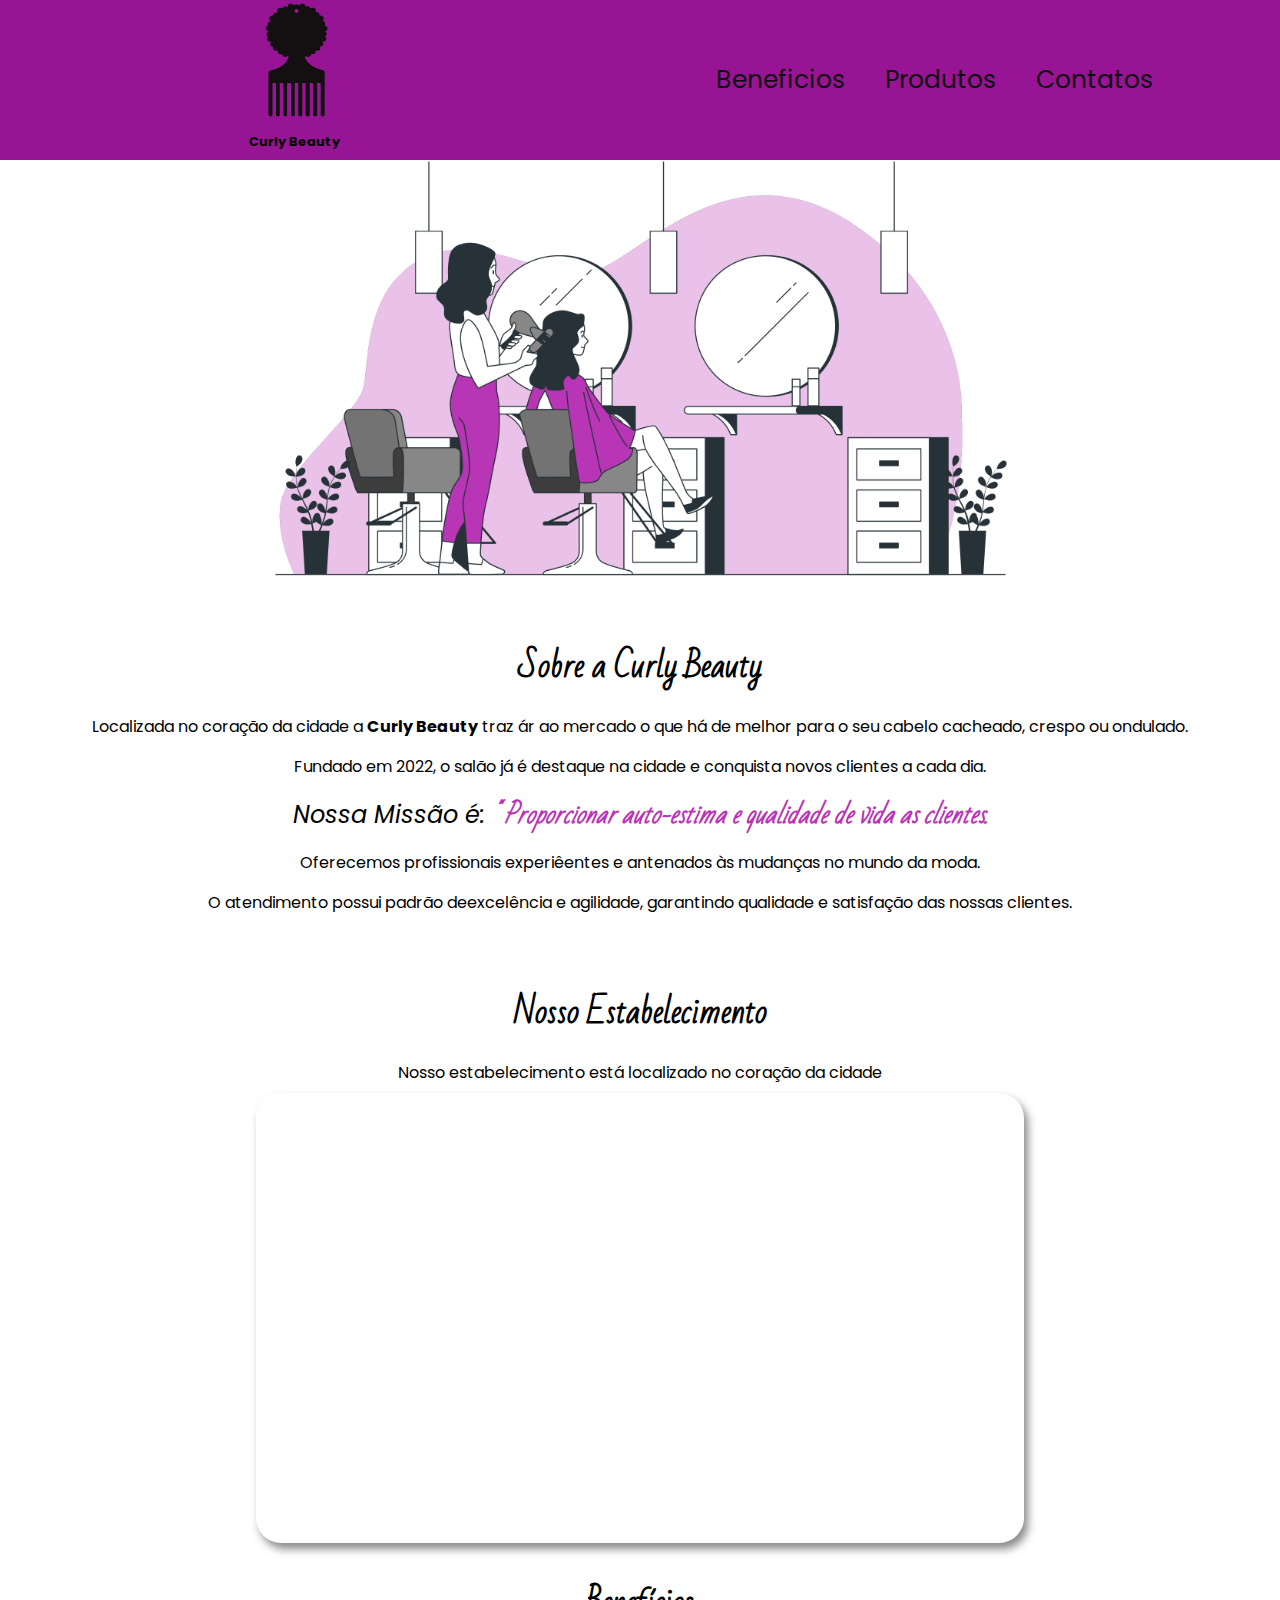
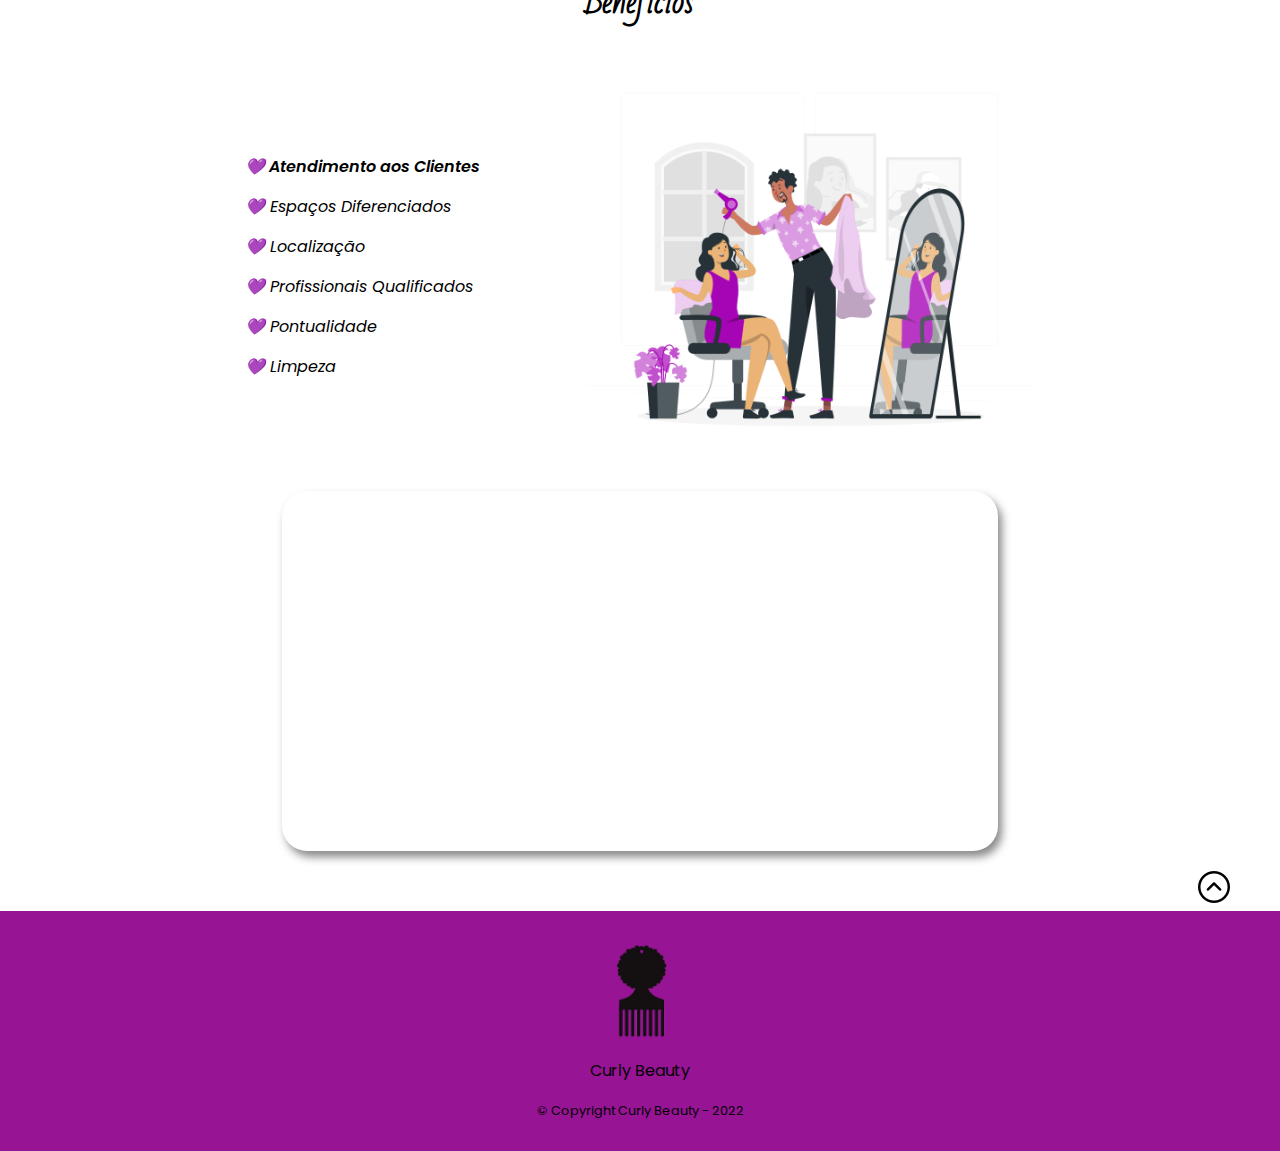
<file: curly_beauty/home/index.html>
<!DOCTYPE html>
<html lang="pt-br">

<head>
  <meta charset="UTF-8">
  <meta http-equiv="X-UA-Compatible" content="IE=edge">
  <meta name="viewport" content="width=device-width, initial-scale=1.0">
  <title>Curly Beauty</title>
  <link rel="stylesheet" href="style.css">
</head>

<body>
  <header class="header">
    <h1 class="group__logo">
      <img class="logo" src="../assets/pente-garfo-removebg-preview.png" alt="pente garfo">
      <span class="text__logo">Curly Beauty</span>
    </h1>
    <nav id="scroll" class="menu">
      <a href="#beneficios">Beneficios</a>
      <a href="../produtos/produtos.html">Produtos</a>
      <a href="../contato/contato.html">Contatos</a>

    </nav>
  </header>
  <img id="banner" src="../assets/Beauty salon-bro.png" alt="cabelereira escovando o cabelo da cliente">
  <section class="principal">
    <h2 id="quemsomos" class="titulo__principal">Sobre a Curly Beauty</h2>
    <div class="text-principal">
      <p class="description">Localizada no coração da cidade a <strong> Curly Beauty</strong> traz ár ao mercado o que
        há
        de melhor para o seu cabelo cacheado, crespo ou ondulado.
        <br>Fundado em 2022, o salão já é destaque na cidade e conquista novos
        clientes a cada dia.
      </p>
      <p id="missao">
        <em>Nossa Missão é: <strong>" Proporcionar auto-estima e qualidade de vida as clientes.</strong></em>
      </p>
      <p class="description">Oferecemos profissionais experiêentes e antenados às mudanças no mundo da moda. <br>
        O atendimento possui padrão deexcelência e agilidade, garantindo qualidade e satisfação das nossas clientes.
      </p>
    </div>
  </section>
  <section class="mapa">
    <h3 class="titulo__principal">Nosso Estabelecimento</h3>
    <p class="description">Nosso estabelecimento está localizado no coração da cidade</p>
    <iframe
      src="https://www.google.com/maps/embed?pb=!1m18!1m12!1m3!1d123056.9204289534!2d-47.
      67310811876551!3d-15.455964807675986!2m3!1f0!2f0!3f0!3m2!1i1024!2i768!4f13.
      1!3m3!1m2!1s0x935a6ff8c53ef657%3A0x6bacb765fe50147d!2sPlanaltina%2C%20GO!5e0!3m2!1spt-BR!2sbr!4v1662909425857!5m2!1spt-BR!2sbr"
      width="60%" height="450" style="border:0;" allowfullscreen="" loading="lazy"
      referrerpolicy="no-referrer-when-downgrade"></iframe>
  </section>
  <section class="beneficios">
    <h3 id="beneficios" class="titulo__principal">Benefícios</h3>
    <section class="group-beneficios">
      <ul class="group-item">
        <li class="itens">Atendimento aos Clientes</li>
        <li class="itens">Espaços Diferenciados</li>
        <li class="itens">Localização</li>
        <li class="itens">Profissionais Qualificados</li>
        <li class="itens">Pontualidade</li>
        <li class="itens">Limpeza</li>
      </ul>
      <img class="imagem__beneficios" src="../assets/Beauty salon-rafiki.png" alt="cabelereira com uma tesousa na mão">
    </section>
    <div class="video">
      <iframe width="80%" height="360" src="https://www.youtube.com/embed/kNw8V_Fkw28" title="YouTube video player"
        frameborder="0" allow="accelerometer; autoplay; clipboard-write; encrypted-media; gyroscope; picture-in-picture"
        allowfullscreen></iframe>
    </div>
    <button class="button-up-arrow">
      <a href="#scroll">
        <img class="btn" src="../assets/up-arrow.png" alt="botão de rolagem">
      </a>
    </button>
  </section>
  <footer class="footer">
    <div class="group__footer">
      <img class="footer__logo" src="../assets/pente-garfo-removebg-preview.png" alt="pente garfo">
      <span class="text_footer_logo">Curly Beauty</span>
      <p class="copyright">© Copyright Curly Beauty - 2022</p>
    </div>
  </footer>
</body>

</html>
</file>
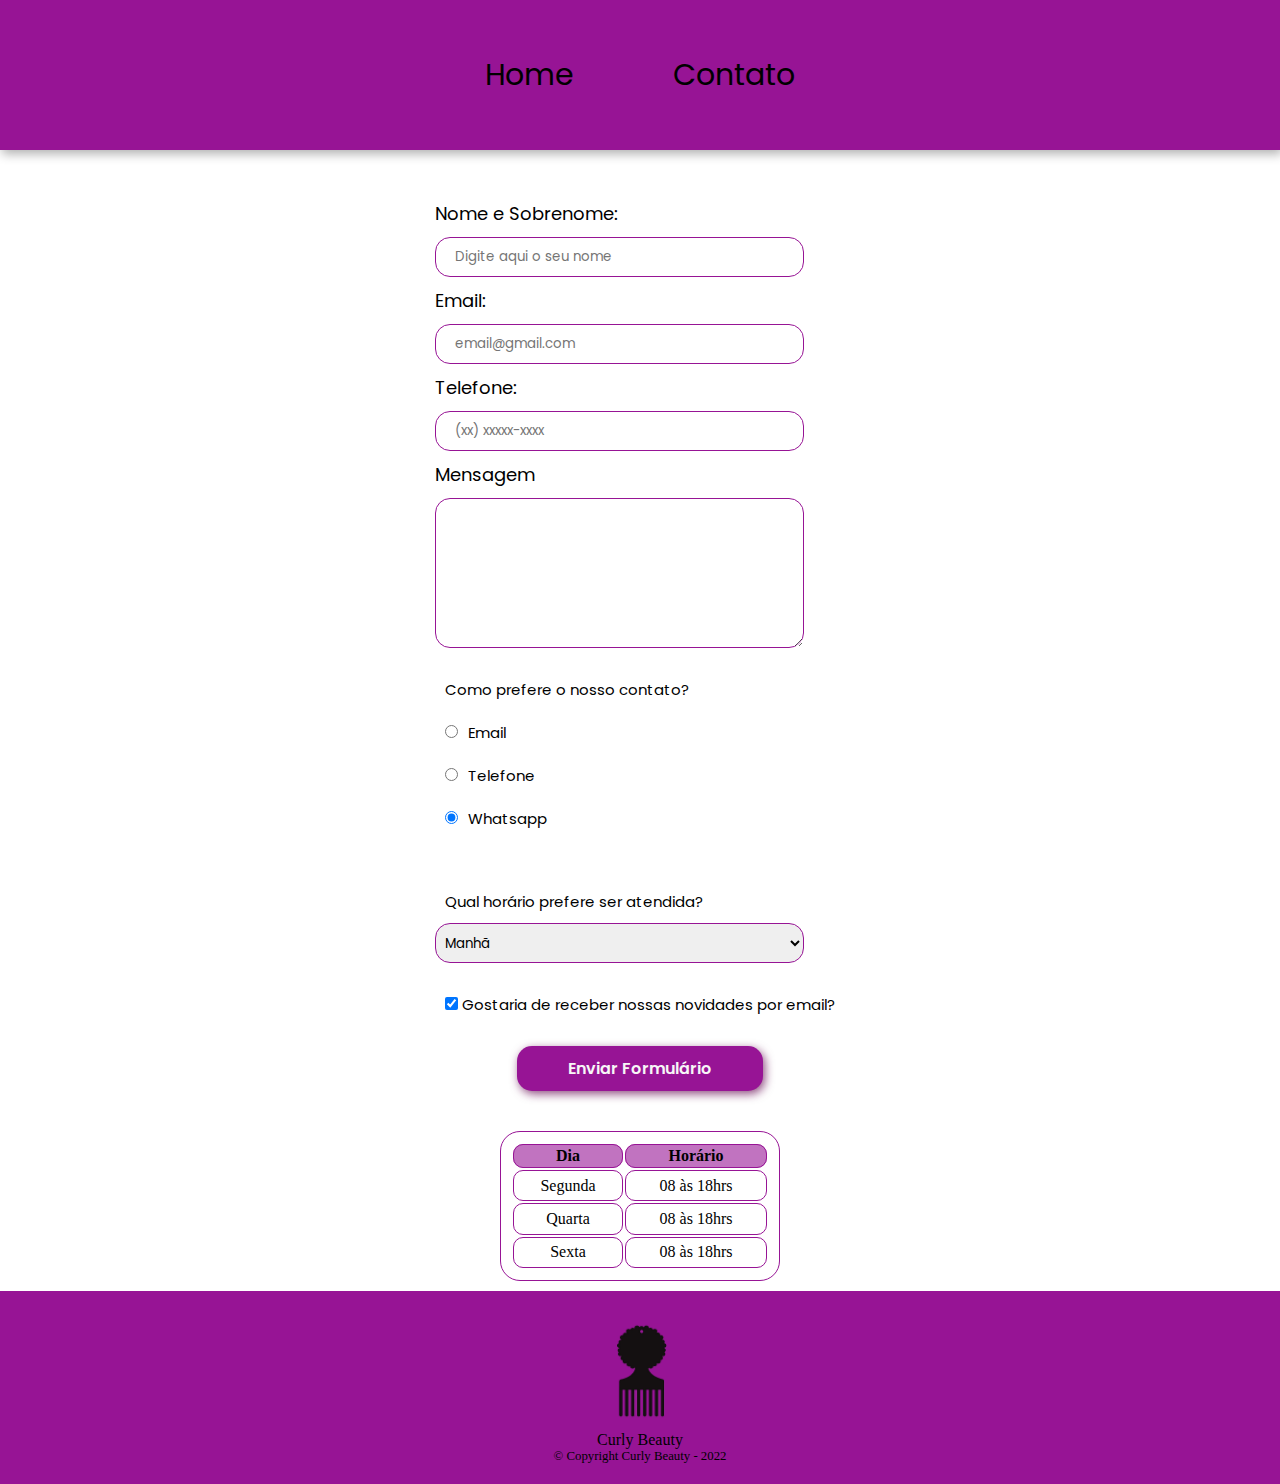
<file: curly_beauty/contato/contato.html>
<!DOCTYPE html>
<html lang="pt-br">

<head>
   <meta charset="UTF-8">
   <meta http-equiv="X-UA-Compatible" content="IE=edge">
   <meta name="viewport" content="width=device-width, initial-scale=1.0">
   <title>Contato</title>
   <link rel="stylesheet" href="contato.css">
</head>

<body>
   <div class="container">
      <header class="header">
         <a href="../home/index.html">Home</a>
         <a href="../home/index.html"> Contato</a>
      </header>
      <main class="main-contato">
         <form class="form" action="">
            <label class="label-form" for="nomesobrenome" req> Nome e Sobrenome:</label>
            <input class="input-contato" type="text" id="nomesobrenome" placeholder="Digite aqui o seu nome" required>
            <label class="label-form" for="email">Email:</label>
            <input class="input-contato" type="email" id="email" placeholder="email@gmail.com" required>
            <label class="label-form" for="telefone">Telefone:</label>
            <input class="input-contato" type="tel" id="telefone" placeholder="(xx) xxxxx-xxxx" required>
            <label class="label-form" for="mensagem">Mensagem</label>
            <textarea class="textarea" name="mensagem" required id="mensagem" cols="10" rows="10"
               placeholder="Digite aqui sua mensagem">
               </textarea>
            <fieldset class="checkbox-form">
               <legend class="legend-checkbox">Como prefere o nosso contato? </legend>
               <label class="input-text" for="radio-email">
                  <input class="checkbox" name="contato" type="radio" value="email" id="radio-email">Email</label>
               <label class="input-text" class="checkbox" for="radio-telefone">
                  <input class="checkbox" name="contato" type="radio" value="telefone"
                     id="radio-telefone">Telefone</label>
               <label class="input-text" for="radio-whatsapp">
                  <input class="checkbox" name="contato" type="radio" value="whatsapp" id="radio-whatsapp"
                     checked>Whatsapp</label>
            </fieldset>
            <fieldset class="dias-horarios">
               <legend class="title-dias-horarios">Qual horário prefere ser atendida?</legend>
               <select class="option" name="" id="">
                  <option value="">Manhã</option>
                  <option value="">Tarde</option>
                  <option value="">Noite</option>
               </select>
            </fieldset>
            <label class="input-text">
               <input type="checkbox" checked> Gostaria de receber nossas novidades por email?</label>
            <div class="button-enviar">
               <button class="button-form" type="submit" value="Enviar formulario">Enviar Formulário</button>
            </div>
         </form>
      </main>
      <section class="container-table">
         <table class="table">
            <thead class="title-table">
               <tr>
                  <th>Dia</td>
                  <th>Horário</td>
               </tr>
            </thead>
            <tbody class="tbody">
               <tr>
                  <td>Segunda</td>
                  <td>08 às 18hrs</td>
               </tr>
               <tr>
                  <td>Quarta</td>
                  <td>08 às 18hrs</td>
               </tr>
               <tr>
                  <td>Sexta</td>
                  <td>08 às 18hrs</td>
               </tr>
            </tbody>
         </table>
      </section>
      <footer class="footer">
         <div class="group__footer">
            <img class="footer__logo" src="../assets/pente-garfo-removebg-preview.png" alt="pente garfo">
            <span class="text__logo">Curly Beauty</span>
            <p class="copyright">© Copyright Curly Beauty - 2022</p>
         </div>
      </footer>
   </div>
</body>

</html>
</file>
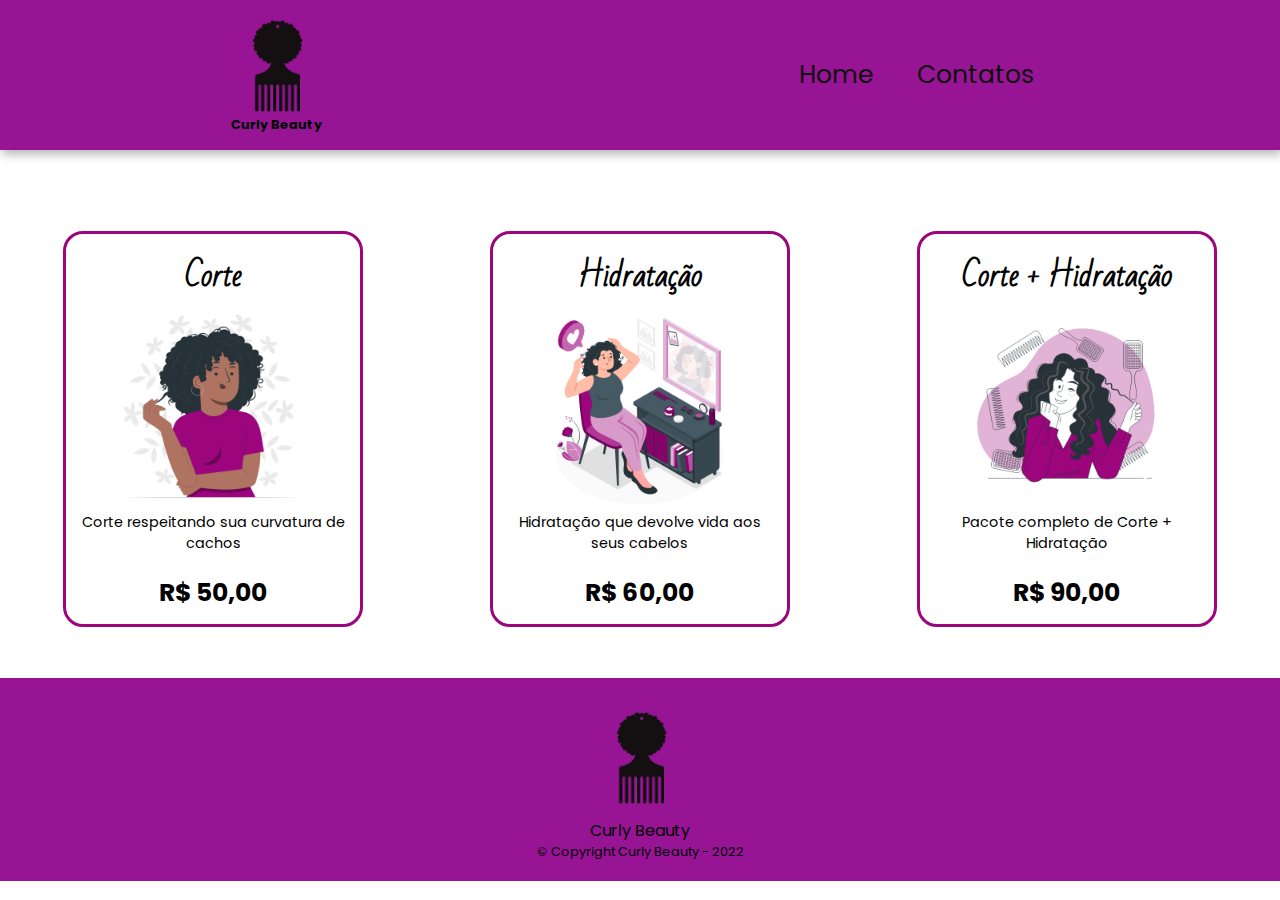
<file: curly_beauty/produtos/produtos.html>
<!DOCTYPE html>
<html lang="pt-br">

<head>
   <meta charset="UTF-8">
   <meta http-equiv="X-UA-Compatible" content="IE=edge">
   <meta name="viewport" content="width=device-width, initial-scale=1.0">
   <title>Produtos - Curly Beauty</title>
   <link rel="stylesheet" href="produtos.css">
</head>

<body>
   <div class="container">
      <header class="header">
         <h1 class="group__logo">
            <img class="logo" src="../assets/pente-garfo-removebg-preview.png" alt="pente garfo">
            <span class="text__logo">Curly Beauty</span>
         </h1>
         <nav class="menu">
            <a href="../home/index.html">Home</a>
            <a href="../contato/contato.html">Contatos</a>
         </nav>
      </header>
      <main class="main">
         <ul class="catalogo">
            <li class="content__catalogo">
               <h2 class="titulo__catalogo"> Corte</h2>
               <img class="imagem_catalogo" src="../assets/Curly hair-pana.png" alt="">
               <p class="descricao">Corte respeitando sua curvatura de cachos</p>
               <p class="preco"> R$ 50,00</p>
            </li>
            <li class="content__catalogo">
               <h2 class="titulo__catalogo">Hidratação</h2>
               <img class="imagem_catalogo" src="../assets/animação-01.gif" alt="">
               <p class="descricao"> Hidratação que devolve vida aos seus cabelos</p>
               <p class="preco">R$ 60,00</p>
            </li>
            <li class="content__catalogo">
               <h2 class="titulo__catalogo">Corte + Hidratação</h2>
               <img class="imagem_catalogo" src="../assets/Curly hair.gif" alt="">
               <p class="descricao">Pacote completo de Corte + Hidratação</p>
               <p class="preco"> R$ 90,00</p>
            </li>
         </ul>
      </main>
      <footer class="footer">
         <div class="group__footer">
            <img class="footer__logo" src="../assets/pente-garfo-removebg-preview.png" alt="pente garfo">
            <span class="text_footer_logo">Curly Beauty</span>
            <p class="copyright">© Copyright Curly Beauty - 2022</p>
         </div>
      </footer>
   </div>

</body>

</html>
</file>
<file: curly_beauty/home/style.css>
@charset "utf-8";
@import url('https://fonts.googleapis.com/css2?family=Bad+Script&family=Poppins:wght@300;600&display=swap');

*{
  margin: 0;
  padding: 0;
  box-sizing: border-box;
  font-family: 'Poppins', sans-serif;
  text-decoration: none;
  color: inherit;
  line-height: 40px;
  list-style: none;
  scroll-behavior: smooth;
}
body{
  background: #ffffff;
}
.header{
  display: flex;
  height: 160px;
  align-items: center;
  justify-content: space-around;
  background-color:#971495;
  width: 100%;
}
.group__logo{
display: flex;
flex-direction: column;
align-items:center;
padding: auto;
}
.logo{
  width: 30%;
}
.text__logo{
  font-family: 'Poppins', sans-serif;
  font-size: 40%;
}

.menu, a{
  display: flex;
  align-items: center;
  justify-content: space-around;
  color: rgb(15, 15, 15);
  margin: 20px;
  font-size: 25px;
}
a:hover{
  color: aliceblue;
  transition: all 1s;
}
#banner{
  width: 60%;
  margin:0 auto;
 display: flex;
 justify-content: center;
}
.principal{
  display: flex;
  flex-direction: column;
  align-items: center;
  padding: 30px;
}
.titulo__principal{
  font-family: 'Bad Script', cursive;
  text-align: center;
  font-size: 2rem;
  padding: 40px 0 20px;
}
.description{
  width: 100%;
  margin: 0 auto;
  text-align: center;
}
.text-principal{
  display: flex;
  justify-content: center;
  flex-direction: column;
  width: 100%;
}
#missao{
  font-size:20px ;
  padding: 8px;
  font-size: 1.5rem;
  text-align: center;
}

em strong{
  font-family: 'Bad Script', cursive;
  color: #B835B5;
}

.beneficios{  
  width: 70%;
  margin: 0 auto;
  text-align: justify;
  padding-bottom: 50px;
}
.group-beneficios{
    display: flex;
    justify-content: space-around;
    flex-wrap: wrap;

}

.group-item{
  display: flex;
  justify-content: center;
  flex-direction: column;
}
.itens{
  font-style: italic;
  font-size: 1rem;
}
.itens:first-child{
  font-weight: 600;
}
.itens::before{
  content:"💜  " ;
}

.imagem__beneficios{
  width: 50%;
}
.footer{
  margin: 0 auto;
  width: 100%;
  background-color:#971495;
  padding: 20px 0;
  margin-top: 10px;
}
.group__footer{
  display: flex;
  justify-content: center;
  flex-direction: column;
  align-items: center;
}
.copyright{
  font-size: 0.8rem;
}
.footer__logo{
  padding: 10px ;
  width:120px;
}
.text_footer_logo{
  font-family: 20%;
}
.mapa{
  display: flex;
  align-items: center;
  flex-direction: column;
}
iframe{
  border-radius: 25px;
  box-shadow: 4px 6px 8px#20202086;
}
.video{
  display: flex;
  flex-direction: column;
  align-items: center;

}
.button-up-arrow{
  position: absolute;
  border: none;
  right: 30px;
  background-color: inherit;
  animation: scroll 1s;
}
.btn{
  margin-bottom: 20px;
}

@media screen and (max-width: 425px){
  .menu{
     display: flex; 
      flex-wrap: wrap;
  }
  a{
    margin: 0;
    font-size: 20px;
  }
}
</file>
<file: curly_beauty/contato/contato.css>
@charset "utf-8";
@import url('https://fonts.googleapis.com/css2?family=Bad+Script&family=Poppins:wght@300;600&display=swap');

*{
  margin: 0;
  padding: 0;
  box-sizing: border-box;
  text-decoration: none;
  list-style: none;
  color: inherit;
}

.container{
   width: 100%;
}
::placeholder{
   padding-left: 14px;
   padding-top: 5px;
}
.header{
   display: flex;
   height: 150px;
   align-items: center;
   font-family: 'Poppins', sans-serif;
   justify-content: center;
   gap:100px;
   font-size:30px;
   background-color:#971495;
   box-shadow:  2px 4px 10px rgba(0, 0, 0, 0.308);
}
.main-contato{
   width: 100%;
   display: flex;
   justify-content: center;
}
.form{
   margin: 40px;
   display: flex;
   justify-content: center;
   flex-direction: column;
}
.label-form{
   padding: 10px 0;
   font-size: 18px;
   font-family: 'Poppins', sans-serif;

}

.button-form{
   width: 60%;
   font-size: 16px;
   border-radius: 15px;
   font-weight: 600;
   font-family: 'Poppins', sans-serif;
   margin-top: 20px;
   padding: 10px 0;
   color: rgb(247, 247, 247);
   background-color:#971495;
   border: none;
   box-shadow:2px 3px 10px #61044db6;
}
.button-enviar:active{
   transform: scale(1.1);
   transition: all 0.30s;
}
.button-enviar{
   display: flex;
   justify-content: center;
}

.input-contato, .textarea, .option{
   border: 1px solid #971495;
   width: 90%;
   height: 40px;
   border-radius: 15px;
   padding-left: 5px;
   font-family: 'Poppins', sans-serif;
}
.textarea{
   height: 150px;
}
.checkbox-form, .dias-horarios{
   display: flex;
   justify-content: center;
   flex-direction: column;
   margin: 20px 0;
   border: none;
}
.legend-checkbox, .input-text, .title-dias-horarios{
   padding: 10px;
   font-size: 15px;
   font-family: 'Poppins', sans-serif;
}
.checkbox{
   margin-right: 10px;
}


.footer{
   margin: 0 auto;
   width: 100%;
   background-color:#971495;
   padding: 20px;
}
.group__footer{
   display: flex;
   justify-content: center;
   flex-direction: column;
   align-items: center;
}
.copyright{
   font-size: 0.8rem;
}
.footer__logo{
   padding: 10px ;
   width:120px;
}
.container-table{
   display: flex;
   flex-direction: column;
   align-items: center;
}
.table{
   width: 280px;
   height: 150px;
   border-radius: 20px;
   padding: 10px;
   border: 1px solid #971495;
   margin-bottom: 10px;
}
.title-table{
   background-color: #97149598;
}
td, th{
   padding: 2px;
   text-align: center;
   border-radius: 10px;
   border: 1px solid #971495 ;
}
</file>
<file: curly_beauty/produtos/produtos.css>
@charset "utf-8";
@import url('https://fonts.googleapis.com/css2?family=Bad+Script&family=Poppins:wght@300;600&display=swap');

*{
  margin: 0;
  padding: 0;
  box-sizing: border-box;
  font-family: 'Poppins', sans-serif;
  text-decoration: none;
  list-style: none;
}
.container{
   width: 100%;
}
.header{
   display: flex;
   height: 150px;
   align-items: center;
   justify-content: space-around;
   background-color:#971495;
   box-shadow:  2px 4px 10px rgba(0, 0, 0, 0.308);
}
.group__logo{
display: flex;
flex-direction: column;
align-items:center;
padding: auto;
}
.logo{
   width: 100px;
}
.text__logo{
   font-family: 'Poppins', sans-serif;
   font-size: 40%;
}

.menu a{
   font-family: 'Poppins', sans-serif;
   color: rgb(15, 15, 15);
   margin: 20px;
   font-size: 25px;
}

a:hover{
   color: aliceblue;
   transition: all 1s;
}
.main{
   width: 100%;
  padding: 4% 0;
}

.catalogo{
   display: flex;
   flex-wrap:wrap ;
   justify-content: space-around; 

}

.content__catalogo{
   width: 300px;
   text-align: center;
   margin-top: 30px ;
   border: #9C057C solid;
   padding: 12px;
   border-radius: 20px;
   animation-duration: 3s;
   animation-name: pulsar;
}
.content__catalogo:hover{
   transform: scale(1.1);
   transition: all 1s;
}
.titulo__catalogo{
   font-family: 'Bad Script', cursive;
   font-size: 30px;
}

.imagem_catalogo{
   width: 200px;

}
.imagem_catalogo:hover{
   transform: scale(1.1);
   transition: all 1s;
}

.descricao{
   padding-bottom: 20px;
   font-size: 90%;
}
.preco{
   font-weight: bold;
   font-size: 25px;
}
.footer{
   margin: 0 auto;
   width: 100%;
   background-color:#971495;
   padding: 20px 0;
}
.group__footer{
   display: flex;
   justify-content: center;
   flex-direction: column;
   align-items: center;
}
.copyright{
   font-size: 0.8rem;
}
.footer__logo{
   padding: 10px ;
   width:120px;
}
.text_footer_logo{
   font-family: 20%;
 }
</file>
